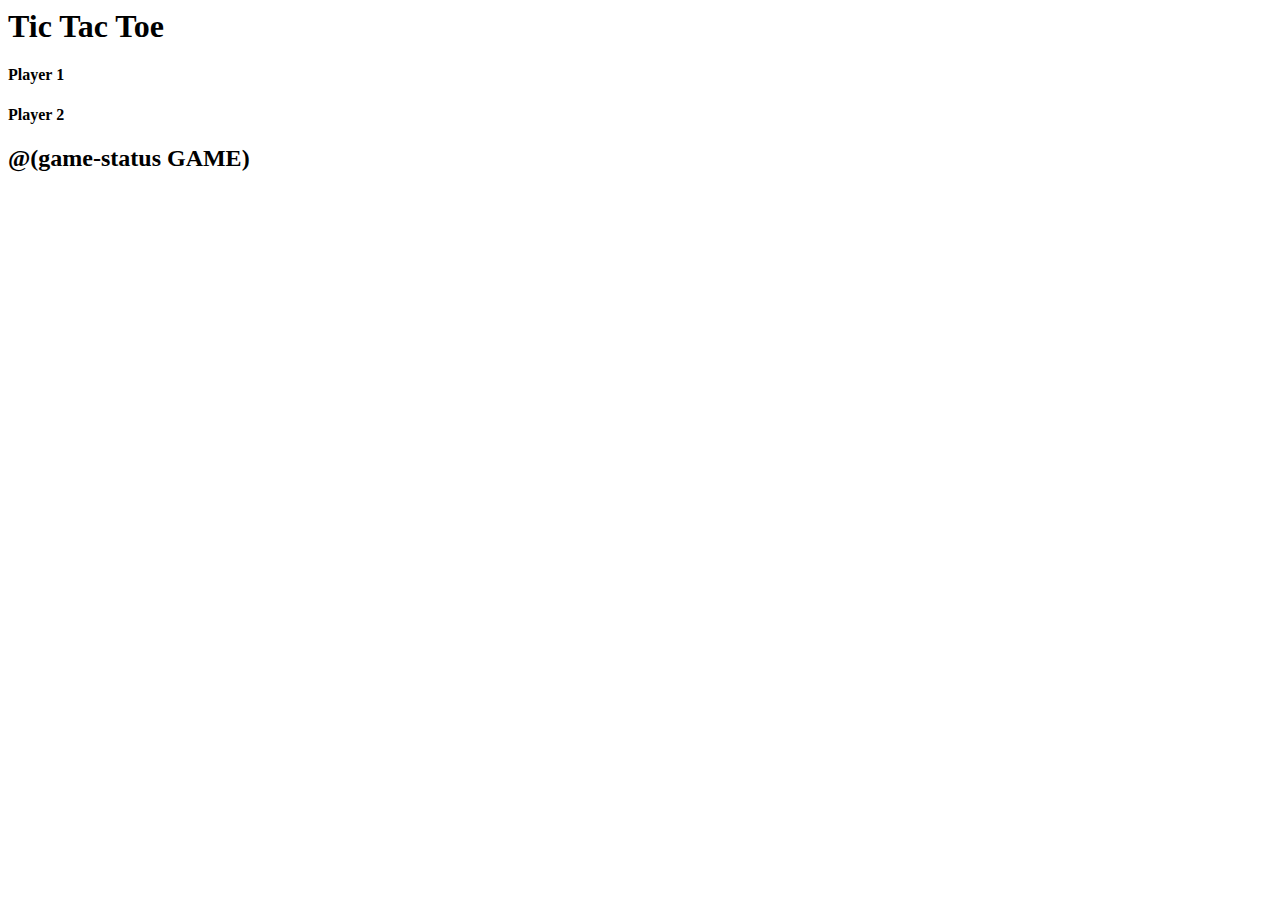
<file: initial-load.html>
<html>
    <head>
        <title>Tic Tac Toe</title>
        <link rel="stylesheet" type="text/css" href="/style.css">
        <meta charset="UTF-8">
        <meta name="application-name" content="Tic Tac Toe">
        <meta name="description" content="Tic Tac Toe by lowfo">
        <meta name="author" content="lokilow">
        <meta http-equiv="X-UA-Compatible" content="IE=edge">
        <meta name="viewport" content="width=device-width, initial-scale=1.0">
    </head>
    <body class="app">
        <h1>Tic Tac Toe</h1>
        <div id="players">
            <h4>Player 1</h4>
            <h4>Player 2</h4>
        </div>
        <h2> @(game-status GAME)</h2>

        <div class="board" id="board"> 
            <a href=@(embed/url ((curry click-square-handler) 8))> 
                <div class="square e" 
                     id="s8")> 
                </div> 
            </a> 
            <a href=@(embed/url ((curry click-square-handler) 1))> 
                <div class="square e" 
                     id="s1")> 
                </div> 
            </a> 
            <a href=@(embed/url ((curry click-square-handler) 6))> 
                <div class="square e" 
                     id="s6")> 
                </div> 
            </a> 
            <a href=@(embed/url ((curry click-square-handler) 3))> 
                <div class="square e" 
                     id="s3")> 
                </div> 
            </a> 
            <a href=@(embed/url ((curry click-square-handler) 5))> 
                <div class="square e" 
                     id="s5")> 
                </div> 
            </a> 
            <a href=@(embed/url ((curry click-square-handler) 7))> 
                <div class="square e" 
                     id="s7")> 
                </div> 
            </a> 
            <a href=@(embed/url ((curry click-square-handler) 4))> 
                <div class="square e" 
                     id="s4")> 
                </div> 
            </a> 
            <a href=@(embed/url ((curry click-square-handler) 9))> 
                <div class="square e" 
                     id="s9")> 
                </div> 
            </a> 
            <a href=@(embed/url ((curry click-square-handler) 2))> 
                <div class="square e" 
                     id="s2")> 
                </div> 
            </a> 
    </body>
</html>
</file>
<file: style.css>
.board {
    display: grid;
    grid-template-columns: auto;
}

.square {
    height: 40px;
    width: 40px;
}

/* #a1 { */
/*     /1* background-color: black; *1/ */
/* } */
</file>
